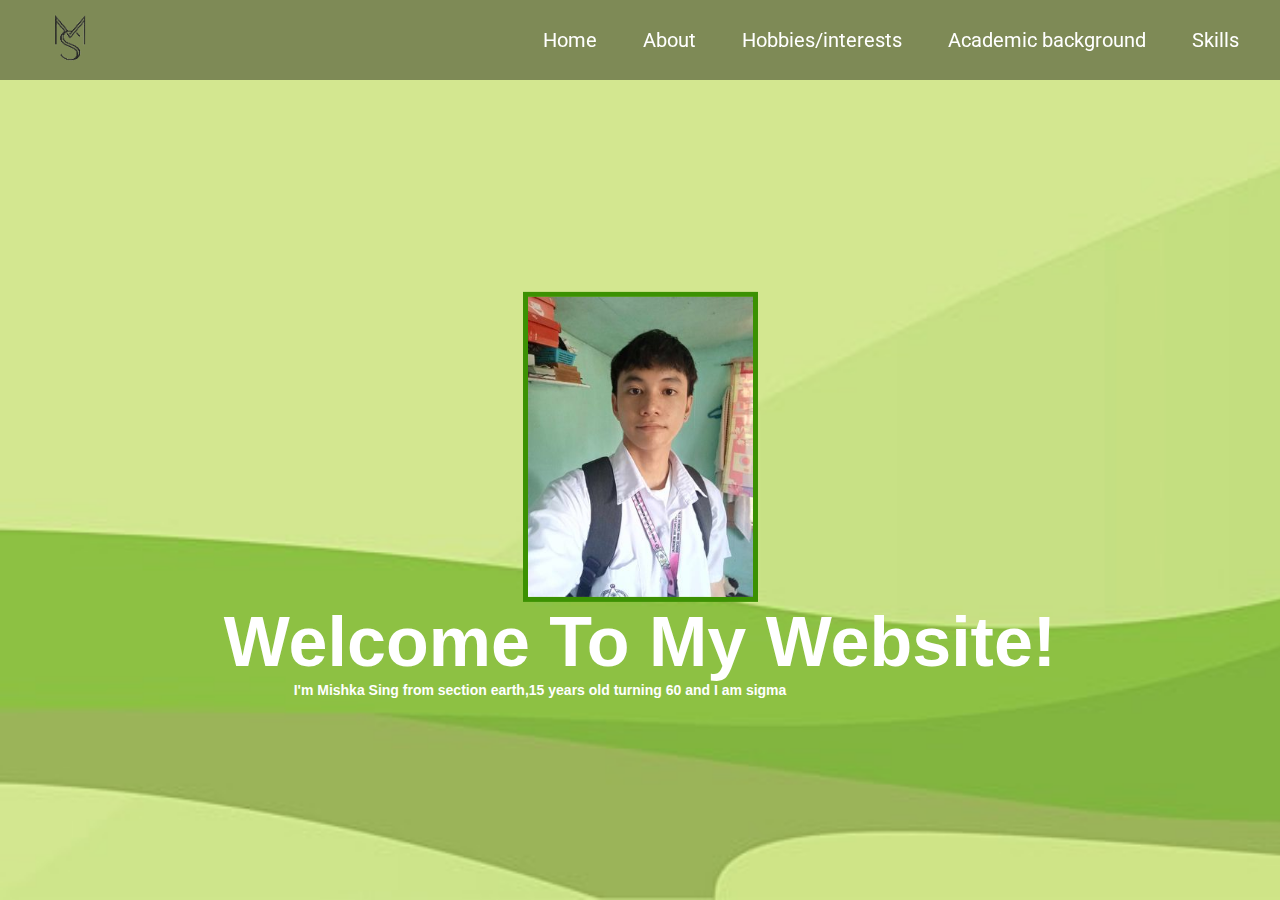
<file: index.html>
<!DOCTYPE html>
<html lang="en">
<head>
	<meta charset="UTF-8">
	<title>Custom Website</title>
	<link rel="stylesheet" href="style.css">
</head>
<body>
	<div class="wrapper">
			<nav class="navbar">
				<img class="logo" src="logo.png">
				<ul>
					<li><a class="active" href="index.html">Home</a></li>
					<li><a href="about.html">About</a></li>
					<li><a href="Hobbies.html">Hobbies/interests</a></li>
					<li><a href="Outputs.html">Academic background</a></li>
					<li><a href="Feedback.html">Skills</a></li>
				</ul>
			</nav>
			<div class="center">
				<img src="me.jpg" alt="photo of me"  >
			<h1>    Welcome To My Website!</h1>
			<p>I'm Mishka Sing from section earth,15 years old turning 60 and I am sigma</p>
</body>
</html>
</file>
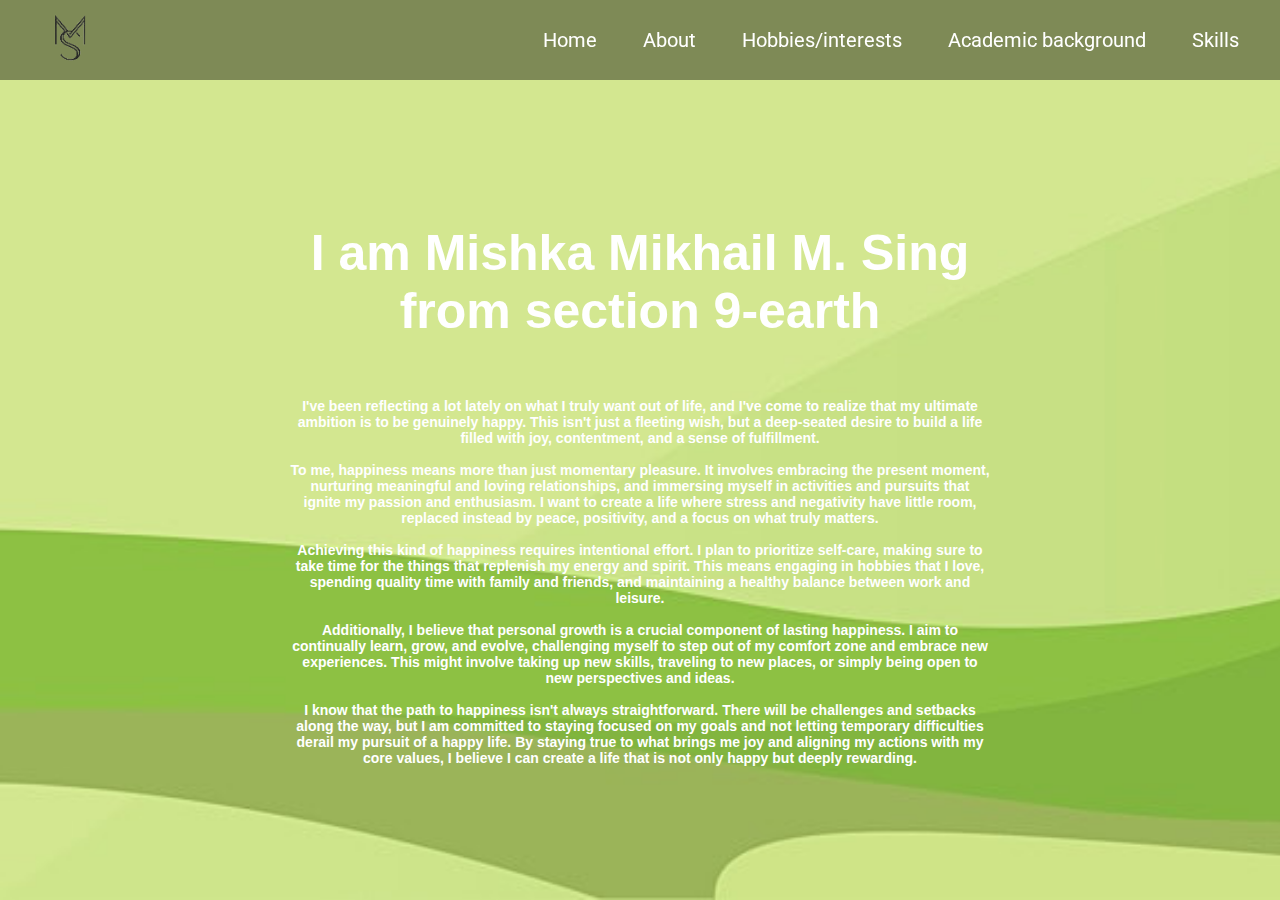
<file: about.html>
<!DOCTYPE html>
<html lang="en">
<head>
	<meta charset="UTF-8">
	<title>Custom Website</title>
	<link rel="stylesheet" href="style.css">
</head>
<body>
	<div class="wrapper">
			<nav class="navbar">
				<img class="logo" src="logo.png">
				<ul>
					<li><a href="index.html">Home</a></li>
					<li><a class="active" href="about.html">About</a></li>
					<li><a href="Hobbies.html">Hobbies/interests</a></li>
					<li><a href="Outputs.html">Academic background</a></li>
					<li><a href="Feedback.html">Skills</a></li>
				</ul>
			</nav>
			<div class="center">
				<h3>I am Mishka Mikhail M. Sing from section 9-earth
					<br><br>
				</h3>

				<p>I've been reflecting a lot lately on what I truly want out of life, and I've come to realize that my ultimate ambition is to be genuinely happy. This isn't just a fleeting wish, but a deep-seated desire to build a life filled with joy, contentment, and a sense of fulfillment.
<br><br>
					To me, happiness means more than just momentary pleasure. It involves embracing the present moment, nurturing meaningful and loving relationships, and immersing myself in activities and pursuits that ignite my passion and enthusiasm. I want to create a life where stress and negativity have little room, replaced instead by peace, positivity, and a focus on what truly matters.
					<br>		<br>							
					Achieving this kind of happiness requires intentional effort. I plan to prioritize self-care, making sure to take time for the things that replenish my energy and spirit. This means engaging in hobbies that I love, spending quality time with family and friends, and maintaining a healthy balance between work and leisure.
					<br>		<br>		
					Additionally, I believe that personal growth is a crucial component of lasting happiness. I aim to continually learn, grow, and evolve, challenging myself to step out of my comfort zone and embrace new experiences. This might involve taking up new skills, traveling to new places, or simply being open to new perspectives and ideas.
					<br>			<br>	
					I know that the path to happiness isn't always straightforward. There will be challenges and setbacks along the way, but I am committed to staying focused on my goals and not letting temporary difficulties derail my pursuit of a happy life. By staying true to what brings me joy and aligning my actions with my core values, I believe I can create a life that is not only happy but deeply rewarding.</p>
</body>
</html>
</file>
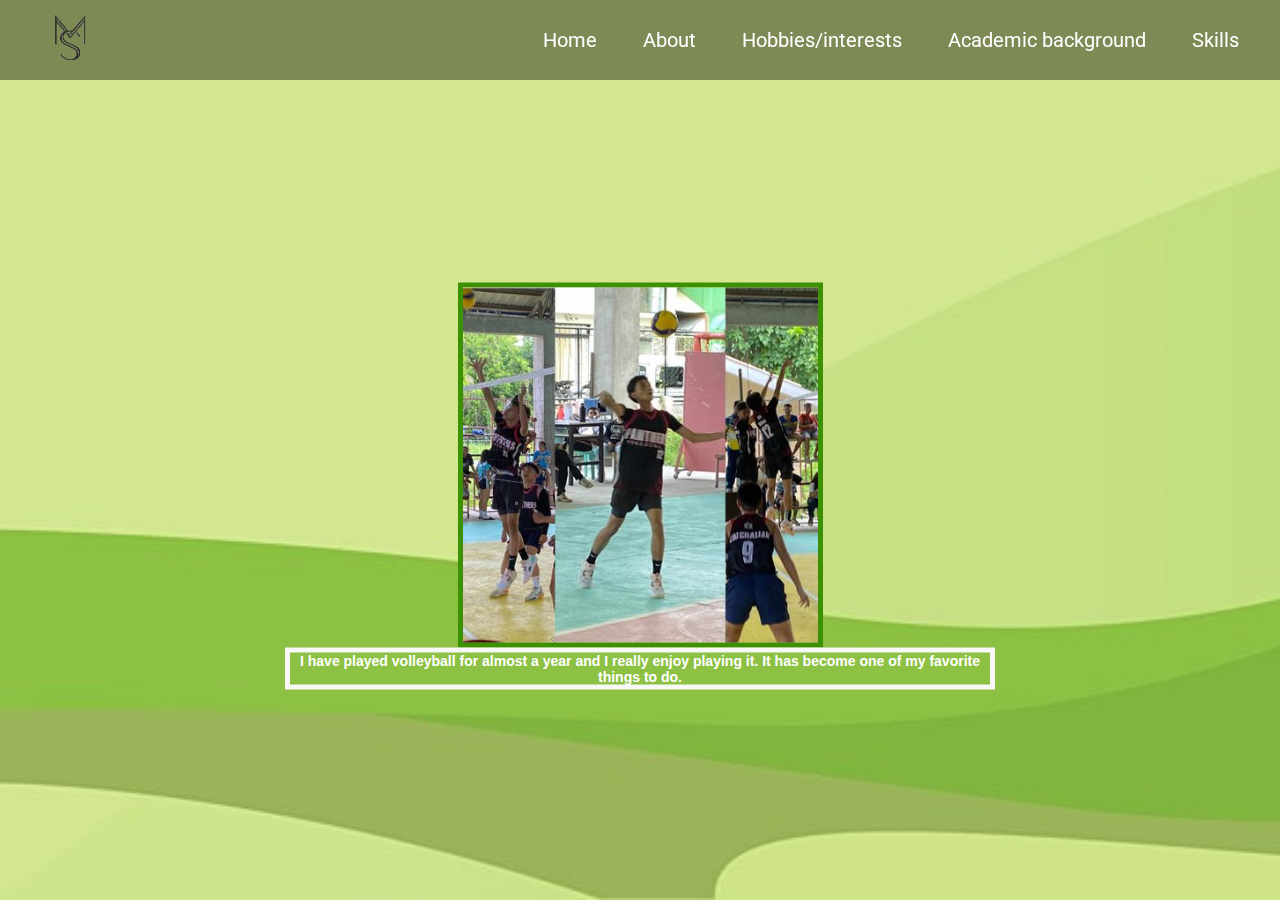
<file: Hobbies.html>
<!DOCTYPE html>
<html lang="en">
<head>
	<meta charset="UTF-8">
	<title>Custom Website</title>
	<link rel="stylesheet" href="style copy.css">
</head>
<body>
	<div class="wrapper">
			<nav class="navbar">
				<img class="logo" src="logo.png">
				<ul>
					<li><a href="index.html">Home</a></li>
					<li><a href="about.html">About</a></li>
					<li><a class="active" href="Hobbies.html">Hobbies/interests</a></li>
					<li><a href="Outputs.html">Academic background</a></li>
					<li><a href="Feedback.html">Skills</a></li>
				</ul>
			</nav>
			<div class="center">
			<img  src="volleball.jpg">
			<p>I have played volleyball for almost a year and I really enjoy playing it. It has become one of my favorite things to do.</p>
           <br>
			
		</body>
</html>
</file>
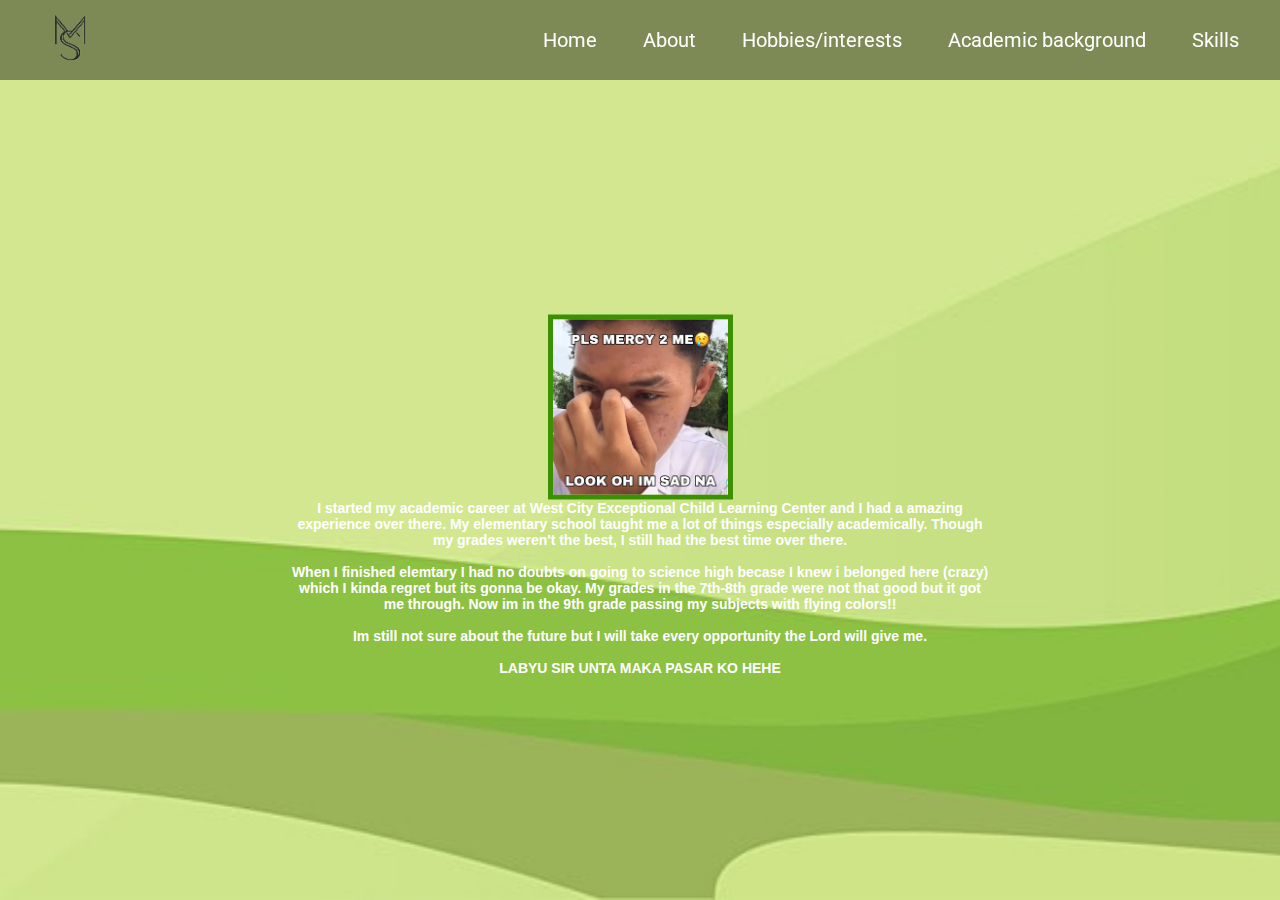
<file: Outputs.html>
<!DOCTYPE html>
<html lang="en">
<head>
	<meta charset="UTF-8">
	<title>Custom Website</title>
	<link rel="stylesheet" href="style.css">
</head>
<body>
	<div class="wrapper">
			<nav class="navbar">
				<img class="logo" src="logo.png">
				<ul>
					<li><a  href="index.html">Home</a></li>
					<li><a href="about.html">About</a></li>
					<li><a href="Hobbies.html">Hobbies/interests</a></li>
					<li><a href="Outputs.html">Academic background</a></li>
					<li><a href="Feedback.html">Skills</a></li>
				</ul>
			</nav>
			<div class="center">
				
			<img src="thxsir.jpg">
			<p>I started my academic career at West City Exceptional Child Learning Center and I had a amazing experience over there. My elementary school taught me a lot of things especially academically. Though my grades weren't the best, I still had the best time over there.
				<br><br>
				When I finished elemtary I had no doubts on going to science high becase I knew i belonged here (crazy) which I kinda regret but its gonna be okay. My grades in the 7th-8th grade were not that good but it got me through. Now im in the 9th grade passing my subjects with flying colors!! 
				<br><br>
				Im still not sure about the future but I will take every opportunity the Lord will give me.
				<br><br>
				LABYU SIR UNTA MAKA PASAR KO HEHE</p>
		</body>
		</body>
</html>
</file>
<file: style.css>
@import url('https://fonts.googleapis.com/css?family=Roboto:700&display=swap');
*{
	padding: 0;
	margin: 0;
}
.wrapper{
	background: url(bg1.jpg) no-repeat;
	background-size: cover;
	height: 100vh;
}
.navbar{
	position: fixed;
	height: 80px;
	width: 100%;
	top: 0;
	left: 0;
	background: rgba(0,0,0,0.4);
}
.navbar .logo{
	width: 140px;
	height: auto;
	padding: -20px 30px;
}
.navbar ul{
	float: right;
	margin-right: 20px;
}
.navbar ul li{
	list-style: none;
	margin: 0 8px;
	display: inline-block;
	line-height: 80px;
}
.navbar ul li a{
	font-size: 20px;
	font-family: 'Roboto', sans-serif;
	color: white;
	padding: 6px 13px;
	text-decoration: none;
	transition: .4s;
}
.navbar ul li a:hover{
	background: rgb(2, 218, 56);
	border-radius: 2px;
}
.wrapper .center{
	position: absolute;
	left: 50%;
	top: 55%;
	transform: translate(-50%, -50%);
	font-family: sans-serif;
	user-select: none;
}
.center h1{
	color: white;
	font-size: 70px;
	width: 900px;
	font-weight: bold;
	text-align: center;
}
.center h3{

	color: white;
	font-size: 50px;
	width: 700px;
	font-weight: bold;
	text-align: center;
}
.center p{
	color: white;
	font-size: 14px;
	width: 700px;
	font-weight: bold;
	text-align: center;
}
.center img{
	border: 5px solid #3b9102;
	display: block;
	margin-left: auto;
  margin-right: auto;
  width: 25%;
}
.center .buttons{
	margin: 35px 280px;
}
.buttons button{
	height: 50px;
	width: 150px;
	font-size: 18px;
	font-weight: 600;
	color: #ffb3b3;
	background: red;
	outline: none;
	cursor: pointer;
	border: 1px solid #cc0000;
	border-radius: 25px;
	transition: .4s;
}
.buttons .btn2{
	margin-left: 25px;
}
.buttons button:hover{
	background: #3b9102;
}
</file>
<file: style copy.css>
@import url('https://fonts.googleapis.com/css?family=Roboto:700&display=swap');
*{
	padding: 0;
	margin: 0;
}
.wrapper{
	background: url(bg1.jpg) no-repeat;
	background-size: cover;
	height: 100vh;
}
.navbar{
	position: fixed;
	height: 80px;
	width: 100%;
	top: 0;
	left: 0;
	background: rgba(0,0,0,0.4);
}
.navbar .logo{
	width: 140px;
	height: auto;
	padding: -20px 30px;
}
.navbar ul{
	float: right;
	margin-right: 20px;
}
.navbar ul li{
	list-style: none;
	margin: 0 8px;
	display: inline-block;
	line-height: 80px;
}
.navbar ul li a{
	font-size: 20px;
	font-family: 'Roboto', sans-serif;
	color: white;
	padding: 6px 13px;
	text-decoration: none;
	transition: .4s;
}
.navbar ul li a:hover{
	background: rgb(2, 218, 56);
	border-radius: 2px;
}
.wrapper .center{
	position: absolute;
	left: 50%;
	top: 55%;
	transform: translate(-50%, -50%);
	font-family: sans-serif;
	user-select: none;
}
.center p{
    border: 5px solid #f8f8f8;
	color: white;
	font-size: 14px;
	width: 700px;
	font-weight: bold;
	text-align: center;
}
.center img{
	border: 5px solid #3b9102;
	display: block;
	margin-left: auto;
  margin-right: auto;
  width: 50%;
}
.center .buttons{
	margin: 35px 280px;
}
.buttons button{
	height: 50px;
	width: 150px;
	font-size: 18px;
	font-weight: 600;
	color: #ffb3b3;
	background: red;
	outline: none;
	cursor: pointer;
	border: 1px solid #cc0000;
	border-radius: 25px;
	transition: .4s;
}
.buttons .btn2{
	margin-left: 25px;
}
.buttons button:hover{
	background: #3b9102;
}
</file>
